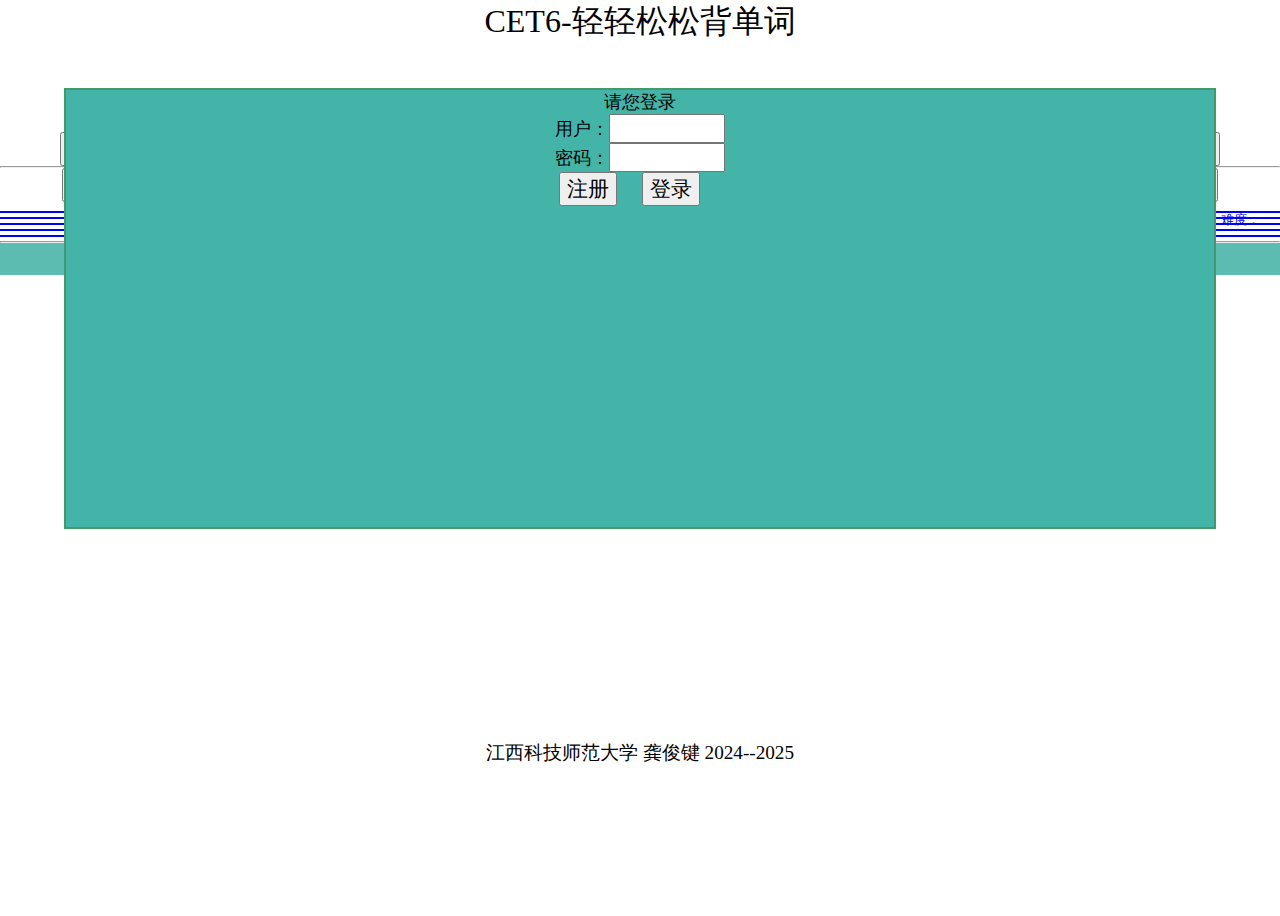
<file: index.html>
<!DOCTYPE html>
<html lang="en">
<head>
    <meta charset="UTF-8">
    <meta name="viewport" content="width=device-width, initial-scale=1.0">
    <title>轻松背单词--CET6</title>
</head>
<link rel="stylesheet" href="view.css">
<script src="model.js">
 </script>
<body>
    <header>
        <p id="title"> 
            CET6-轻轻松松背单词
        </p>
        <span id = 'response'>
        </span>
    </header>
    <nav>
        <button id="firstWord" class="small">开背单词</button>
        <button id="nextWord" class="small">继续背词</button>
        <button id="lastWord" class="small">最后单词</button>
        <hr/>
        <button id="saveWord" class="big">存储进度</button>
        <button id="reviewWord" class="big">复习单词</button>
    </nav>
    <main>
        <p id="en"></p>
         <span id ='level'>难度：</span>
        <p id="pn"></p>
        <p id="cn1" class="cn"></p>
        <p id="cn2" class="cn"></p>
        <p id="cn3" class="cn"></p>
        <p id="cn4" class="cn"></p>
        <p id="cn5" class="cn"></p>
       <hr/>
    <p id="log"></p>    
    </main>
    
    <footer>
        江西科技师范大学 龚俊键 2024--2025
    </footer>
    <form>
        <p>
            请您登录
        </p>
        <p>用户：<input type="text" name="user"/></p>
        <p>密码：<input type="password" name="pass" /></p>
        <button id = "signIn">
           注册
        </button>
        <button id = "loginIn">
           登录
        </button>
    </form>
   <script src="controller.js">
  
   </script>
</body>
</html>
</file>
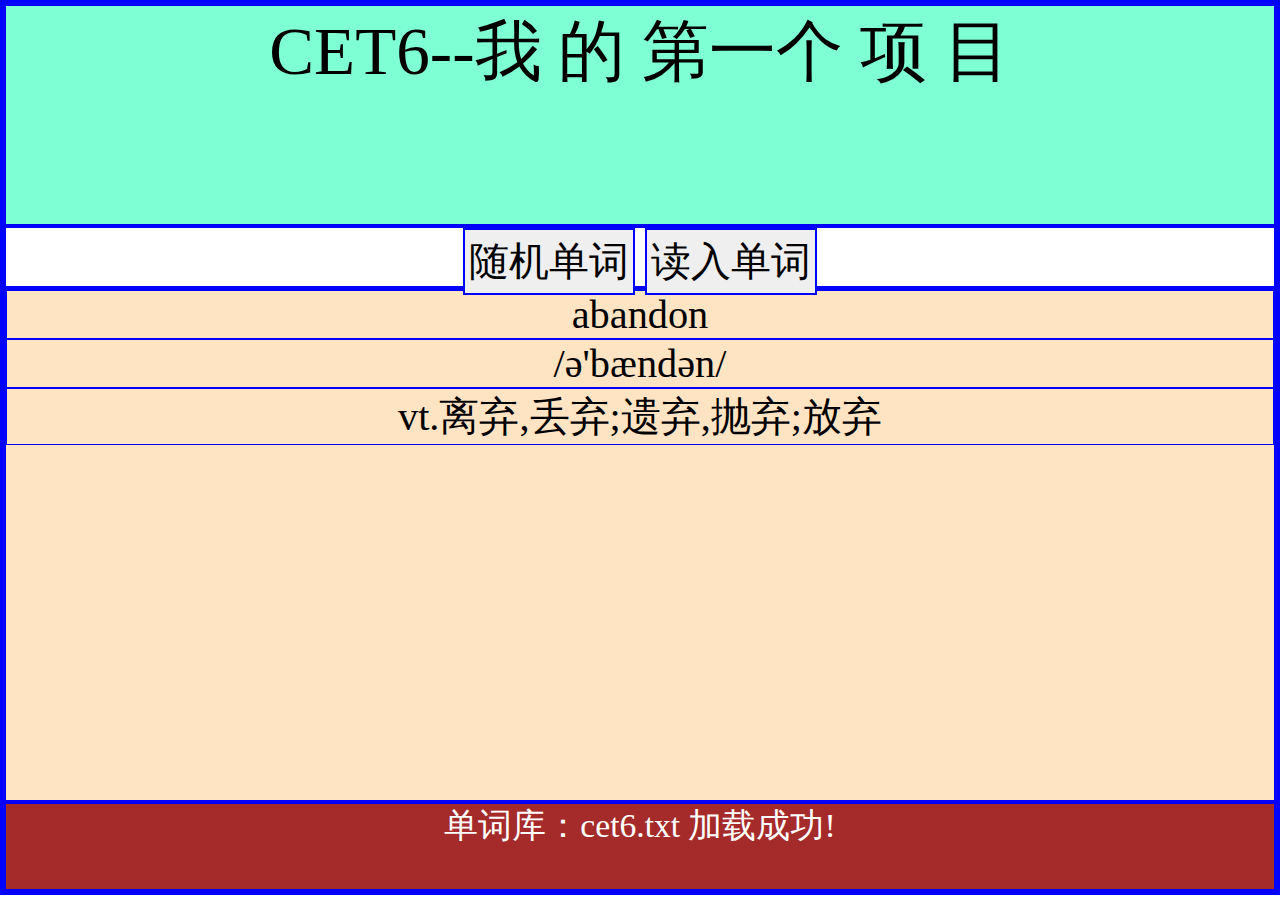
<file: w1.html>
<!DOCTYPE html>
<html lang="en">
<head>
    <meta charset="UTF-8">
    <meta name="viewport" content="width=device-width, initial-scale=1.0">
    <title>welcome to my CET APP</title>
    <style>
        *{
            border: 2px solid blue ; 
            margin: 0;
            padding: 0;
            text-align: center;
            box-sizing: border-box;
        }
        p{
            border: 1px solid blue;
        }
        body{
            height: 99vh ;
            font-size: calc(0.5em + 2vw);
        }
        header{
            height: 25%;
            font-size: 2em;
            background-color: aquamarine;
        }
        nav{
            height: 7%;
            font-size: 1.2em;
        }
        main{
            height: 58% ;
            font-size: 1.2em;
            background-color: bisque;
        }
        footer{
            
            height: 10%;
            background-color: brown;
            color: white ;
        }
        button{
            padding: 0.1em;
            font-size: 1em;
        }
    </style>
    <script>
        let Model = {} ;
        Model.cet6String = '' ;
        Model.CET6 = [] ;
        Model.cetUrl = ['cet6.txt'];
        for(let i=0; i<Model.cetUrl.length; i++){
            fetch(Model.cetUrl[i])
            .then(res => res.text())
            .then(txt => {
                Model.cet6String += txt ;
                UI.log('单词库：' + Model.cetUrl[i] + ' 加载成功!') ;       
            });
          } ;
      
    </script>
</head>
<body>
    <header>
      CET6--我 的 第一个 项 目
    </header>
    <nav>
       <button id="randWord">随机单词</button>
       <button id="loadWord">读入单词</button>
       
    </nav>
    <main>
      <p id="en">abandon</p>
      <p id="pr">/ə'bændən/</p>
      <p id="cn">vt.离弃,丢弃;遗弃,抛弃;放弃</p>
    </main>

    <footer>
      江西科技师范大学龚俊键
    </footer>
    <script>
     let UI = {} ;
      UI.log = function(s){
      select('footer').textContent = s ;
      } ;
      UI.headerLog = function(s){
      select('header').textContent = s ;
      } ;
      select('button#loadWord').onclick = function(){
        Model.CET6 = Model.cet6String.split('\r\n') ;

        if(Model.CET6.length < 5000){
            UI.log("单词没有完全读入，Please wait!");
        }else{
            UI.log("我已经读入了"+ Model.CET6.length + "单词!")
        }
        
      } ;
      select('button#randWord').onclick = function(){
                
        if(Model.CET6.length < 5000){
            UI.log("请点“读入单词”按钮");
        }else{
            let rand = Math.floor(Math.random() * Model.CET6.length) ;
            UI.headerLog(Model.CET6[rand] ) ;
            UI.log("我已经读入了"+ Model.CET6.length + "单词!")
        }
        
      } ;
     function select(selector){
        let dom = document.querySelector(selector) ;
        return dom ;
      }
    </script>
    
</body>
</html>
</file>
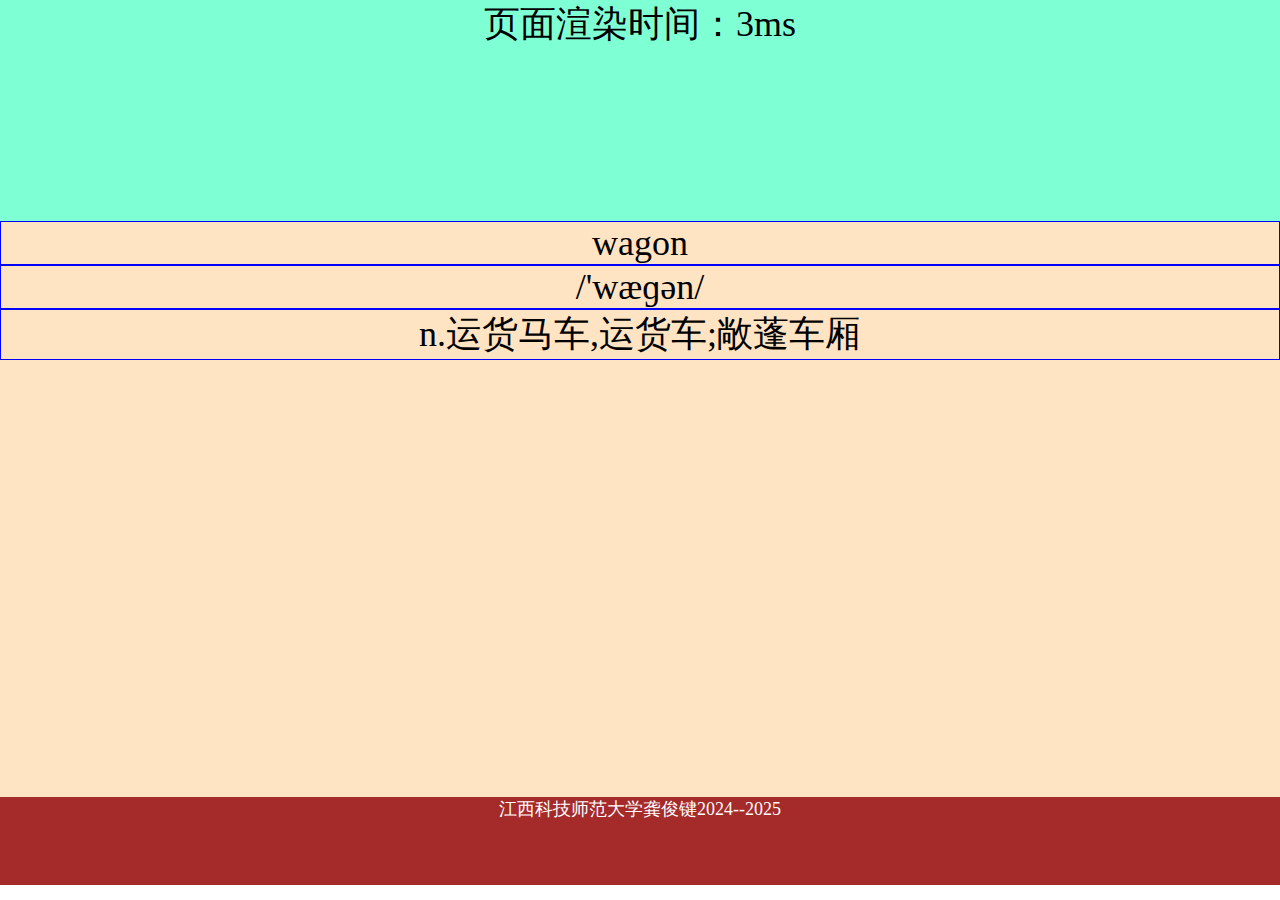
<file: wed1.html>
<!DOCTYPE html>
<html lang="en">
<head>
    <meta charset="UTF-8">
    <meta name="viewport" content="width=device-width, initial-scale=1.0">
    <title>welcome to my home</title>
    <style>
        *{
            /* border: 2px solid blue ; */
            margin: 0;
            font-size: 36px;
            text-align: center;
        }
        p{
            border: 1px solid blue;
        }
        header{
            height: 25%;
            background-color: aquamarine;
        }
         main{
            height: 65% ;
            background-color: bisque;
        }
        footer{
            font-size: 0.5em;
            height: 10%;
            background-color: brown;
            color: white ;
        }
    </style>
    <script>
        console.time('bigBang') ;
        let timerBegin = new  Date() ;
    </script>
</head>
<body>
    <header>
      我的项目CET6
    </header>
    <main>
      <p id="word">abandon</p>
      <p id="pron">/ə'bændən/</p>
      <p id="chinese">vt.离弃,丢弃;遗弃,抛弃;放弃</p>
    </main>
    <footer>
      江西科技师范大学龚俊键2024--2025
    </footer>
    <script>
      let myBody = document.querySelector('body');
       myBody.style.height = innerHeight - 15 + 'px' ;
       console.timeEnd('bigBang') ;
       myBody.querySelector('header').textContent = "页面渲染时间：" + ( new Date() - timerBegin ) + 'ms';
      
       console.time('xmb') ;
       timerBegin = new Date() ;
       let i= 1 ;
       while (  i < 2**32 / 40 ){
          i ++ ; 
         }
       console.timeEnd('xmb') ;
   //    myBody.querySelector('main').textContent = "算一个小目标的时间：" + ( new Date() - timerBegin ) + 'ms';
   /**********************
     1.利用异步代码 fetch 从文本文件中获取字符串，字符串是CET6所有单词  
     2.利用字符串的API，用split把字符串处理成数组，用slice把字符串切割，用indexOf和lastIndexOf获取字符位置
     3.用DOM控制技术，textContent属性，把字符串赋值给页面的元素         
  */
   let strCET6 = '' ;
   let arrCET6 = [] ;
   fetch('cet6.txt')
   .then(res => res.text())
   .then(txt => {
                 strCET6 = txt ;
                 arrCET6 =  strCET6.split('\r\n') ;
                 let rand = Math.floor(arrCET6.length * Math.random() ) ;
                 let cetWord = arrCET6[rand] ;
                 let begin = cetWord.indexOf('\t') ;
                 let end =  cetWord.lastIndexOf('\t') ;
                 let word = cetWord.slice(0,begin) ;
                 let pron = cetWord.slice(begin+1,end) ;
                 let chinese = cetWord.slice(end+1) ;
                    select('#word').textContent = word ;
                    select('#pron').textContent = pron ;
                    select('#chinese').textContent =chinese ;
                }) ;
   
   function select(str){
    let dom = document.querySelector(str);
    return dom ;
   }
   </script>
    
</body>
</html>
</file>
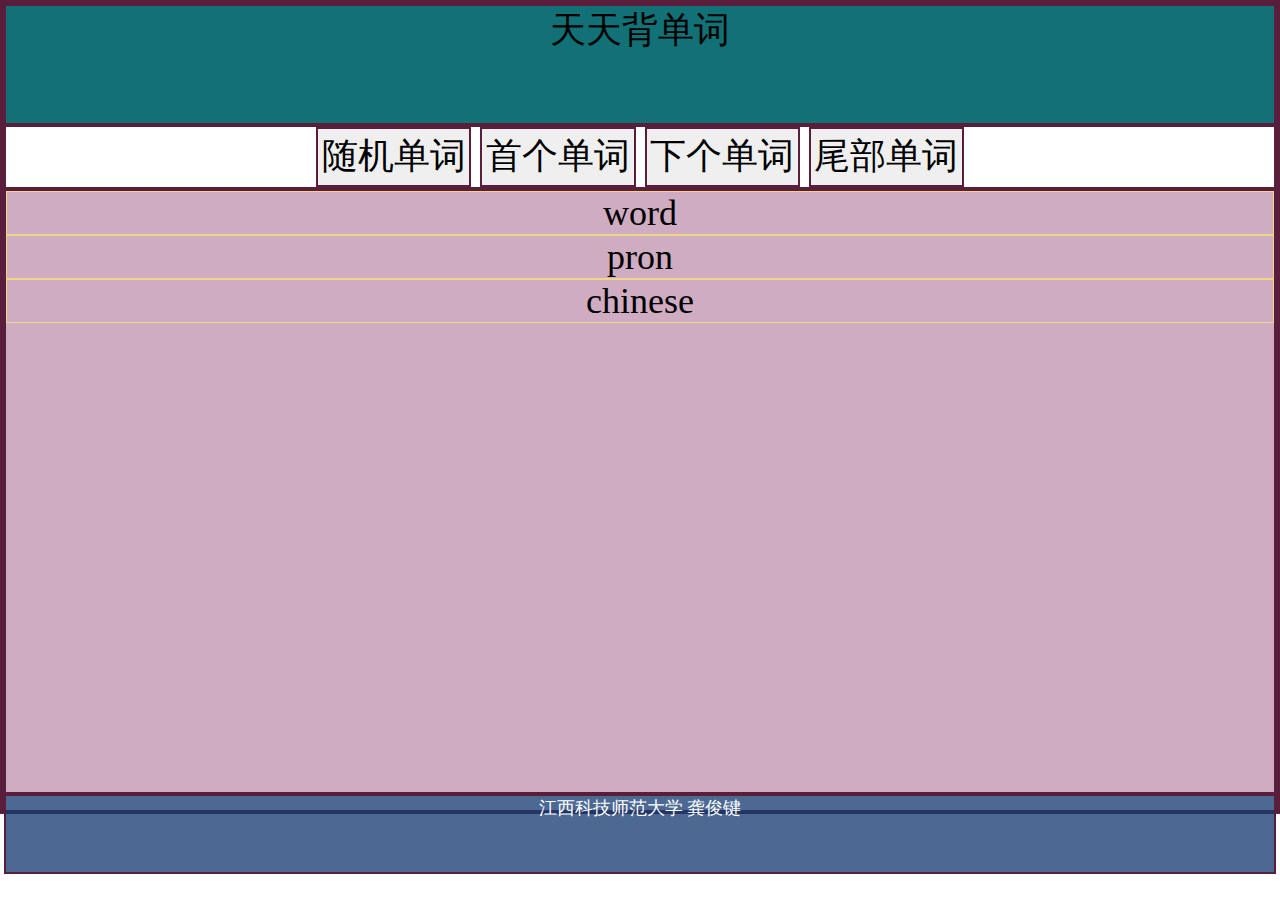
<file: wed10.10.html>
<!DOCTYPE html>
<html lang="en">
<head>
    <meta charset="UTF-8">
    <meta name="viewport" content="width=device-width, initial-scale=1.0">
    <title>0921work</title>
    <style>
        *{
            border: 2px solid rgb(90, 30, 61);
            margin: 0;
            font-size: 36px;
            text-align: center;
            box-sizing: border-box;
        }
        p{
            border: 1px solid rgb(237, 215, 134) ;
        }
        body{
            height:90vh;
            font-size: calc(0.5em+2vw);
        }
        header{
            
            text-align: center;
            height: 15%;
            background-color: rgb(17, 113, 118);
        }
         main{
            height: 75% ;
            background-color: rgba(148, 70, 118, 0.452);
        }
        footer{
            color: rgb(136, 31, 104);
            font-size: 0.5em;
            height: 10%;
            background-color:rgba(20, 59, 114, 0.763);
            color: white ;
        }
        button{
            padding: 0.1em;
            font-size: 1em;
        }
    </style>
    <script>
    //     let Model={};
    //     Model.cet6String='';
    //     Model.CET6=[];
    //     Model.cetUrl=['cet/cet1.txt','cet/cet2.txt','cet/cet3.txt'];
    //     for(let i=0;i<Model.cetUrl.length;i++){
    //         fetch(Model.cetUrl[i])
    //        .then(res=>res.text())
    //        .then(txt=>{
    //         Model.cet6String+=txt;
    //         UI.log('单词库'+Model.cetUrl[i]+'加载成功！');
    //        });
    // };
    //定义了全局变量，Model对象，用来给程序建立理解模型
    let Model = {} ;
    //直接给出五十个单词以应对较慢的网络环境
        Model.cet6String = "a	/ei/	art.一(个);每一(个);(同类事物中)任一个\n abandon	/ə'bændən/	vt.离弃,丢弃;遗弃,抛弃;放弃\nabdomen	/æb'dəumen/	n.腹,下腹(胸部到腿部的部分)\nabatement	/ə'beitmənt/	n.减(免)税,打折扣,冲销\nabide	/ə'baid/	vi.(abode,abided)(by)遵守;坚持;vt.忍受,容忍\nability	/ə'biliti/	n.能力;本领;才能,才干;专门技能,天资\nable	/'eibl/	a.有(能力、时间、知识等)做某事,有本事的\nabnormal	/æb'nɔ:məl/	a.反常的,不正常的,不规则的\naboard	/ə'bɔ:d/	ad.&prep.在船(飞机、车)上;ad.上船(飞机、车)\nabolish	/ə'bɔliʃ/	vt.废除(法律、习惯等);取消\nabound	/ə'baund/	vi.大量存在;(~in,~with)充满,富于\nabout	/ə'baut/	ad.在周围;大约prep.关于;在周围a.准备\nabove	/ə'bʌv/	a.上述的ad.在上面,在前文prep.在..之上,高于\nabroad	/ə'brɔ:d/	ad.到国外,在国外;在传播,在流传\nabrupt	/ə'brʌpt/	a.突然的,出其不意的;(行为等)粗鲁无礼的\nabsence	/'æbsəns/	n.缺乏,不存在;缺席,不在场;缺席的时间\nabsent	/'æbsənt,æb'sent/	a.缺席的;缺乏的,不存在的;心不在焉的\nabsolute	/'æbsəlju:t/	a.绝对的,完全的;确实的,肯定的\nabsorb	/əb'sɔ:b,-'zɔ:b/	vt.吸收(水、光、蒸汽等）;使全神贯注;吞并/兼并\nabstract	/'æbstrækt/	a.抽象的n.摘要,文摘,梗概vt.提取;摘录要点\nabsurd	/əb'sə:d/	a.荒谬的,荒诞的,荒唐可笑的;不合理的\nabundance	/ə'bʌndəns/	n.丰富,充裕,大量\nabundant	/ə'bʌndənt/	a.大量(充足)的;(in)丰富(富裕)的\nabuse	/ə'bju:z,ə'bju:s/	vt.滥用;虐待,辱骂;诋毁n.滥用;恶习;弊端\nacademic	/,ækə'demik/	a.学院的,学术性的;大学的;理论的\nacademy	/ə'kædəmi/	n.(高等)专科院校;学术社团,协会,研究院\naccelerate	/ək'seləreit/	v.使加速,使增速,促进vi.加快,增加\naccent	/'æksənt,æk'sent/	n.口音,腔调;重音(符号)vt.重读\naccept	/ək'sept/	vt.接受,领受;认可,同意vi.同意,认可\nacceptable	/ək'septəbl/	adj.可接受的,合意的\nacceptance	/ək'septəns/	n.接受,接收,验收,接纳;承认,认可\naccess	/'ækses/	n.进入;接入;到达;享用权;入口vi.存取\naccessory	/ək'sesəri/	n.附件,附属品;(为全套衣服增加美感的)服饰\naccident	/'æksidənt/	n.意外遭遇,事故;意外(因素)\naccidental	/,æksi'dentəl/	a.偶然的;意外的;无意中的\nacclaim	/ə'kleim/	v.向…欢呼,公认n.欢呼,喝彩,称赞\naccommodate	/ə'kɔmədeit/	vt.向…提供住处;对...予以照顾性考虑\naccommodation	/ə,kɔmə'deiʃən/	n.(accommodations)住宿,留宿;膳宿供应\naccompany	/ə'kʌmpəni/	v.陪伴,陪同;伴随,和...一起发生,伴奏\naccomplish	/ə'kʌmpliʃ,ə'kɔm-/	v.实现(计划等);达到(目的);完成(任务)\naccord	/ə'kɔ:d/	vt.给予(欢迎、称颂等)vi.&n.符合,一致\naccordance	/ə'kɔ:dəns/	n.一致,和谐,符合\naccordingto	/ə'kɔ:diŋtu/	prep.据/照…(所说、所写);按…,视…\naccordingly	/ə'kɔ:diŋli/	ad.相应地,照着办,按照;于是,因此\naccount	/ə'kaunt/	a.叙述,说明;账目,账户vi.说明,解释\naccountant	/ə'kauntənt/	n.会计人员,会计师\naccumulate	/ə'kju:mjuleit/	vt.堆积,积累,积聚vi.累积,聚积\naccuracy	/'ækjurəsi/	n.准确（性）;精确;准确度\naccurate	/'ækjurət/	a.正确无误的;准确的,精确的\naccuse	/ə'kju:z/	vt.控告,指责vi.指控,指责" ;
        //把字符串处理成单词对象，存放进Model.CET6中
        Model.CET6 = [] ;
        {//局部代码块，处理数据，避免引入全局变量
            let arr=Model.cet6String.split('\n');
            for(let i=0;i<arr.length;i++){
                let m=arr[i];
                let word={};
                let words=m.split('\t');
                word.en=words[0];
                word.pn=words[1];
                word.ch=words[2];
                Model.CET6.push(word);

            }
            

        }
        // Model.cetUrl = ['cet/cet1.txt','cet/cet2.txt','cet/cet3.txt'];
        // for(let i=0; i<Model.cetUrl.length; i++){
        //     fetch(Model.cetUrl[i])
        //     .then(res => res.text())
        //     .then(txt => {
        //         Model.cet6String += txt ;
        //         UI.log('单词库：' + Model.cetUrl[i] + ' 加载成功!') ;       
        //     });
        //   } ;
      
    </script>
</head>
<body>
    <header>天天背单词</header>
    <nav>
        <button id="readk">随机单词</button>
        <button id="firstword">首个单词</button>
        <button id="nextword">下个单词</button>
        <button id="lastword">尾部单词</button>
    </nav>
    <main>
        <p id="word">word</p>
        <p id="pro">pron</p>
        <p id="ch">chinese</p>
    </main>
    <footer>
        江西科技师范大学 龚俊键
    </footer>
<script>
     /* document.body.style.height=innerHeight-25+'px';
    let strCET6='';
    let arrCET6=[];
   fetch('cet6.txt')
    .then(res=>res.text())
    .then(txt=>{
        strCET6=txt;
        arrCET6=strCET6.split('\r\n');
        let rand=Math.floor(arrCET6.length*Math.random());
        let cetWord = arrCET6[rand] ;
        let begin=cetWord.indexOf('\t');
        let end=cetWord.lastIndexOf('\t');
        let word=cetWord.slice(0,begin);
        let pron=cetWord.slice(begin+1,end);
        let chinese=cetWord.slice(end+1);
        select('#word').textContent = word ;
        select('#pro').textContent = pron ;
        select('#ch').textContent =chinese ;
    });*/

    let UI={};
    UI.log=function(s){
        select('footer').textContent=s;
    };
    UI.printWord = function(word){ //word是单词对象的数据结构word.en，word.pn，word.cn
        select('p#word').textContent=word.en;
        select('p#pro').textContent=word.pn;
        select('p#ch').textContent=word.ch;
     } ;
    select('button#readk').onclick=function(){
        let CET6=Model.CET6;
        let rand=Math.floor(Math.random()*CET6.length);
        let word=CET6[rand];
        UI.printWord(word);
        UI.log('你选中了第'+(rand+1)+'个单词');
    }
    select('button#firstword').onclick=function(){
        let CET6 =  Model.CET6 ;
        let word = CET6[0] ;
        UI.printWord(word);
        UI.log('你选中了第 1 个单词');
     }
    select('button#nextword').onclick=function(){
        let CET6 =  Model.CET6 ;
        let word = CET6[CET6.length -1] ;
        UI.printWord(word);
        UI.log('你选中了最后一个单词');
    }
    select('button#lastword').onclick=function(){
        UI.log('暂无此功能！');
    }
    // UI.headerLog = function(s){
    //   select('header').textContent = s ;
    //   } ;
    // select('button#readk').onclick=function(){
    //     Model.CET6=Model.cet6String.split('\r\n');
    //     if(Model.CET6.length<5000){
    //         UI.log("请点击读入单词读取");
    //     }else{
    //         UI.log("读入了"+Model.CET6.length+"个单词")
    //     }
    // };
    // select('button#rank').onclick = function(){
                
    //             if(Model.CET6.length < 5000){
    //                 UI.log("请点“读入单词”按钮");
    //             }else{
    //                 let rand = Math.floor(Math.random() * Model.CET6.length) ;
    //                 UI.headerLog(Model.CET6[rand] ) ;
    //                 UI.log("我已经读入了"+ Model.CET6.length + "单词!")
    //             }
                
    //           } ;

    function select(str){
        let dom=document.querySelector(str);
        return dom;
   }

</script>
    
</body>
</html>
</file>
<file: view.css>
*{
        margin: 0;
        box-sizing: border-box;
        text-align: center;
    }
   body{
     font-size: calc(10px+1vh);
     height: 98vh ;    
     position: relative;
    }
    header{font-size: 2em;
           height: 15% ;
           position: relative;
    }
    nav{ height: 6% ;}
    nav button{
        font-size: 1.2em;
       }
    button.small{
        width: 30%;
        padding: 0.1em 0.2em;  
    }
    button.big{
        width: 45%;
        padding: 0.1em 0.5em;  
    }
    main{
        margin-top: 1em;
        font-size: 1.6em;
        height: 60% ;
        position: relative;
    }
    main p#en{
        font-size: 1.6em;
        color:lightblue;
        text-shadow: 2px 2px rgb(128, 128, 128) ;
    }
    main p#pn{
        font-size: 1.2em;
        color:rgb(10, 125, 64);
       }
    form{
        position: absolute ;
        width: 90% ;
        height: 50% ;
        border: 2px solid rgba(67, 151, 106, 0.97);
        left: 5% ;
        top: 10% ;
        background-color: rgb(68, 180, 169);
        font-size: 1.1em ;
    }
    form input{
        font-size: 1.1em ;
        width: 6em;
    }
    form button{
        font-size: 1.3rem ;
        margin-right: 1em;
    }
    footer{
        height: 20% ;
        font-size:1.2em;
    }
    span#level{
        display: block;
        position: absolute;
        right:20px;
        top:1px;
        color:blue;
        font-size: 0.5em;
    }
    p.cn{
      border:1px solid blue ;
      background-color: rgb(41, 121, 130);
      cursor: pointer;
      font-size: 0.8em;
      margin-bottom: 0.2em;
    }
    p.cn.right{
      background-color: rgb(42, 156, 99);
      color: rgb(184, 51, 51) ;
    }
    p.cn.wrong{
      background-color: rgb(178, 193, 41);
      color:rgb(189, 58, 51);
    }
    p.cn:hover{
        color: blue ;
    }
    header span#response{
        font-size: 0.8em;
        color: red;
        position: absolute;
        right: 0.5em;
        top:2em;
    }
    p#log{
        background-color: rgba(53, 171, 159, 0.801);
        color: rgb(255, 255, 255);
        font-size: 0.65em;
        padding: 5px 10px;
        text-align: center;
    }
</file>
